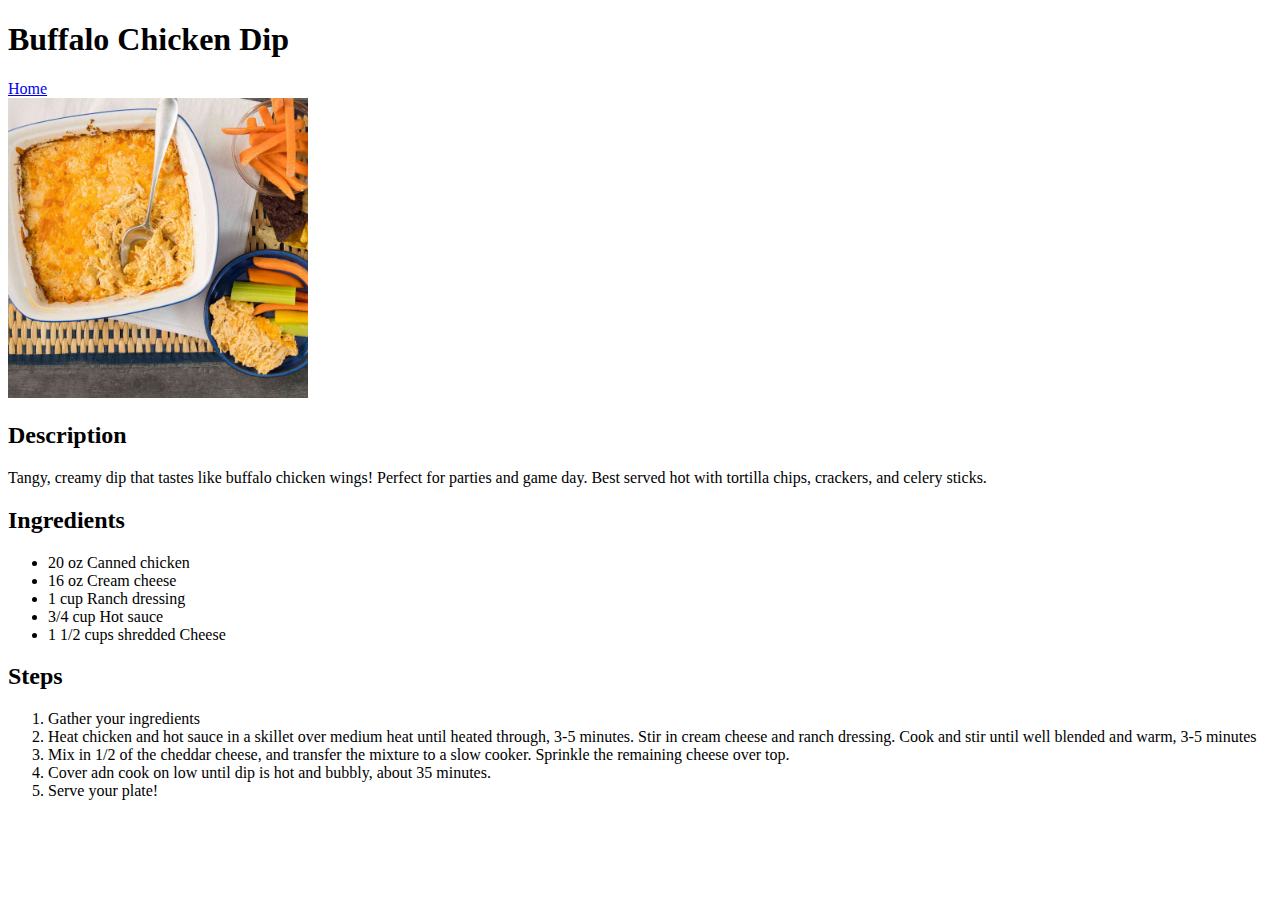
<file: recipes/buffalo-chicken-dip.html>
<!DOCTYPE html>
<html lang="en">
<head>
    <meta charset="UTF-8">
    <meta name="viewport" content="width=device-width, initial-scale=1.0">
    <title>Buffalo Chicken Dip</title>
</head>
<body>
    <h1>Buffalo Chicken Dip</h1>
    <a href="../index.html">Home</a>
    <br>
    <img src="../images/buffalo-chicken-dip.jpg" height="300" widht="300">
    <h2>Description</h2>
    <p>Tangy, creamy dip that tastes like buffalo chicken wings! Perfect for parties and game day. Best served hot with tortilla chips, crackers, and celery sticks.</p>
    <h2>Ingredients</h2>
    <ul>
        <li>20 oz Canned chicken</li>
        <li>16 oz Cream cheese</li>
        <li>1 cup Ranch dressing</li>
        <li>3/4 cup Hot sauce</li>
        <li>1 1/2 cups shredded Cheese</li>
    </ul>
    <h2>Steps</h2>
    <ol>
        <li>Gather your ingredients</li>
        <li>Heat chicken and hot sauce in a skillet over medium heat until heated through, 3-5 minutes. Stir in cream cheese and ranch dressing. Cook and stir until well blended and warm, 3-5 minutes</li>
        <li>Mix in 1/2 of the cheddar cheese, and transfer the mixture to a slow cooker. Sprinkle the remaining cheese over top.</li>
        <li>Cover adn cook on low until dip is hot and bubbly, about 35 minutes.</li>
        <li>Serve your plate!</li>
    </ol>
</body>
</html>
</file>
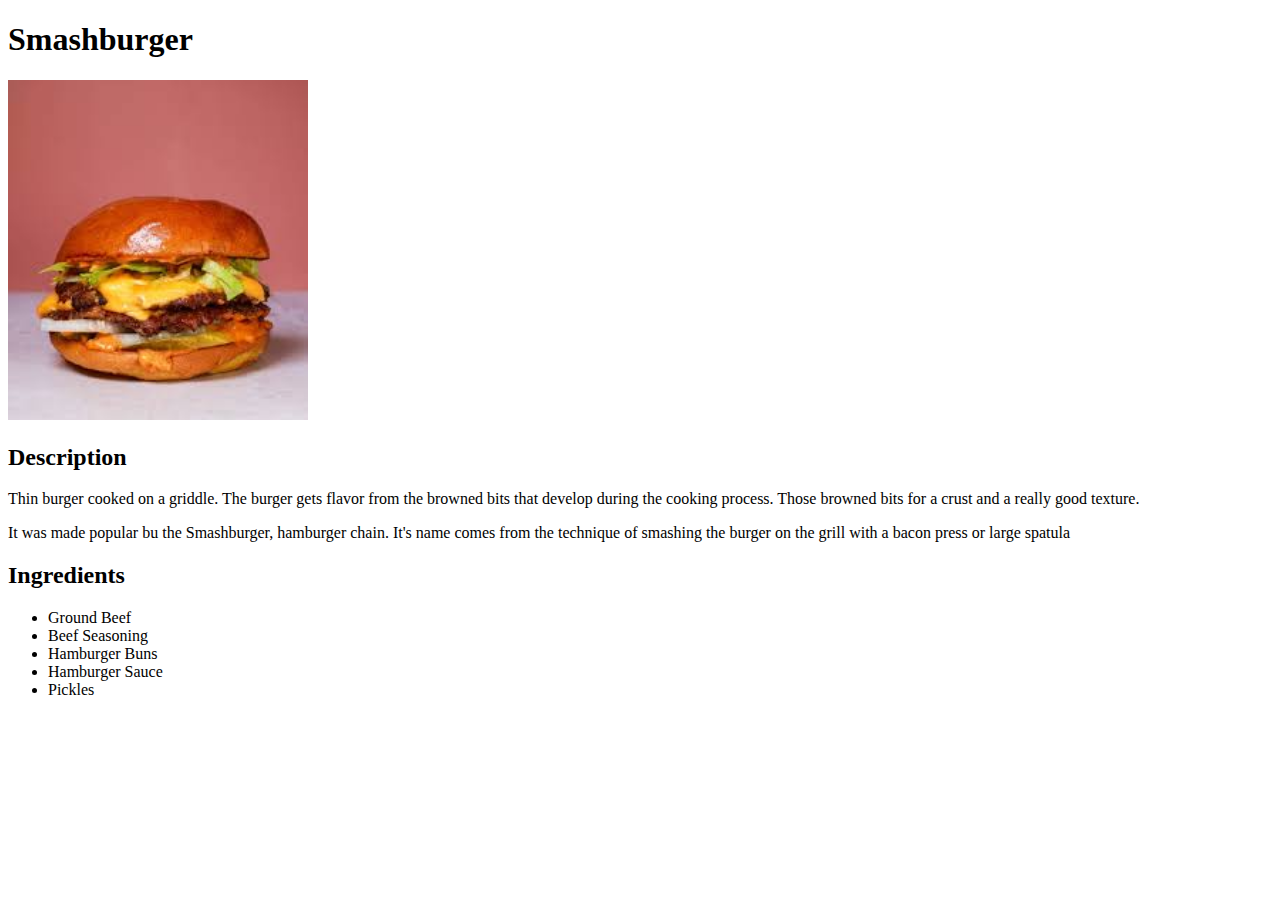
<file: recipes/smashburger.html>
<!DOCTYPE html>
<html lang="en">
<head>
    <meta charset="UTF-8">
    <meta name="viewport" content="width=device-width, initial-scale=1.0">
    <title>Smashburger</title>
</head>
<body>
    <h1>Smashburger</h1>
    <img src="/images/smashburger.jpeg" width="300">
    <h2>Description</h2>
    <p>Thin burger cooked on a griddle. The burger gets flavor from the browned bits that develop during the cooking process. Those browned bits for a crust and a really good texture.</p>
    <p>It was made popular bu the Smashburger, hamburger chain. It's name comes from the technique of smashing the burger on the grill with a bacon press or large spatula</p>
    <h2>Ingredients</h2>
    <ul>
        <li>Ground Beef</li>
        <li>Beef Seasoning</li>
        <li>Hamburger Buns</li>
        <li>Hamburger Sauce</li>
        <li>Pickles</li>
    </ul>
</body>
</html>
</file>
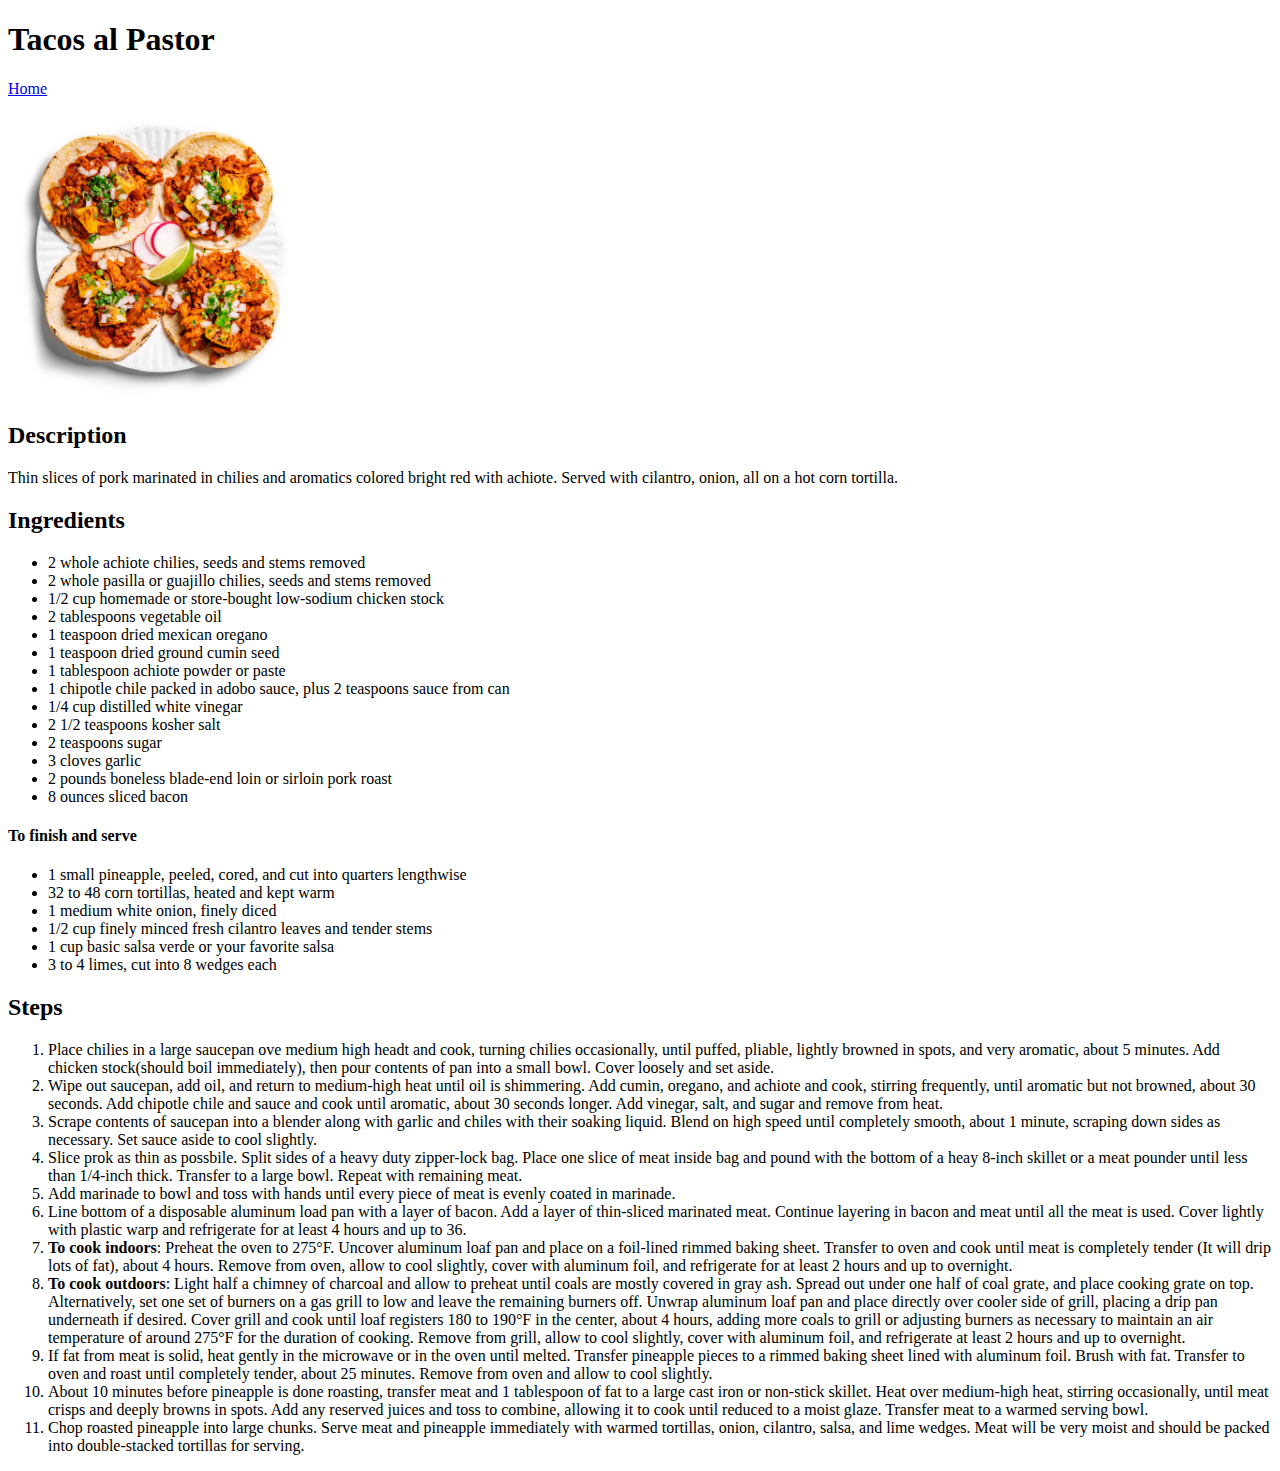
<file: recipes/tacos-al-pastor.html>
<!DOCTYPE html>
<html lang="en">
<head>
    <meta charset="UTF-8">
    <meta name="viewport" content="width=device-width, initial-scale=1.0">
    <title>Tacos</title>
</head>
<body>
    <h1>Tacos al Pastor</h1>
    <a href="../index.html">Home</a>
    <br>
    <img src="../images/tacos-al-pastor.jpg" width="300" height="300">
    <h2>Description</h2>
    <p>Thin slices of pork marinated in chilies and aromatics colored bright red with achiote. Served with cilantro, onion, all on a hot corn tortilla.</p>
    <h2>Ingredients</h2>
    <ul>
        <li>2 whole achiote chilies, seeds and stems removed</li>
        <li>2 whole pasilla or guajillo chilies, seeds and stems removed</li>
        <li>1/2 cup homemade or store-bought low-sodium chicken stock</li>
        <li>2 tablespoons vegetable oil</li>
        <li>1 teaspoon dried mexican oregano</li>
        <li>1 teaspoon dried ground cumin seed</li>
        <li>1 tablespoon achiote powder or paste</li>
        <li>1 chipotle chile packed in adobo sauce, plus 2 teaspoons sauce from can</li>
        <li>1/4 cup distilled white vinegar</li>
        <li>2 1/2 teaspoons kosher salt</li>
        <li>2 teaspoons sugar</li>
        <li>3 cloves garlic</li>
        <li>2 pounds boneless blade-end loin or sirloin pork roast</li>
        <li>8 ounces sliced bacon</li>
    </ul>
    <h4>To finish and serve</h4>
    <ul>
        <li>1 small pineapple, peeled, cored, and cut into quarters lengthwise</li>
        <li>32 to 48 corn tortillas, heated and kept warm</li>
        <li>1 medium white onion, finely diced</li>
        <li>1/2 cup finely minced fresh cilantro leaves and tender stems</li>
        <li>1 cup basic salsa verde or your favorite salsa</li>
        <li>3 to 4 limes, cut into 8 wedges each</li>
    </ul>
    <h2>Steps</h2>
    <ol>
        <li>Place chilies in a large saucepan ove medium high headt and cook, turning chilies occasionally, until puffed, pliable, lightly browned in spots, and very aromatic, about 5 minutes. Add chicken stock(should boil immediately), then pour contents of pan into a small bowl. Cover loosely and set aside.</li>
        <li>Wipe out saucepan, add oil, and return to medium-high heat until oil is shimmering. Add cumin, oregano, and achiote and cook, stirring frequently, until aromatic but not browned, about 30 seconds. Add chipotle chile and sauce and cook until aromatic, about 30 seconds longer. Add vinegar, salt, and sugar and remove from heat.</li>
        <li>Scrape contents of saucepan into a blender along with garlic and chiles with their soaking liquid. Blend on high speed until completely smooth, about 1 minute, scraping down sides as necessary. Set sauce aside to cool slightly.</li>
        <li>Slice prok as thin as possbile. Split sides of a heavy duty zipper-lock bag. Place one slice of meat inside bag and pound with the bottom of a heay 8-inch skillet or a meat pounder until less than 1/4-inch thick. Transfer to a large bowl. Repeat with remaining meat.</li>
        <li>Add marinade to bowl and toss with hands until every piece of meat is evenly coated in marinade.</li>
        <li>Line bottom of a disposable aluminum load pan with a layer of bacon. Add a layer of thin-sliced marinated meat. Continue layering in bacon and meat until all the meat is used. Cover lightly with plastic warp and refrigerate for at least 4 hours and up to 36.</li>
        <li><strong>To cook indoors</strong>: Preheat the oven to 275°F. Uncover aluminum loaf pan and place on a foil-lined rimmed baking sheet. Transfer to oven and cook until meat is completely tender (It will drip lots of fat), about 4 hours. Remove from oven, allow to cool slightly, cover with aluminum foil, and refrigerate for at least 2 hours and up to overnight.</li>
        <li><strong>To cook outdoors</strong>: Light half a chimney of charcoal and allow to preheat until coals are mostly covered in gray ash. Spread out under one half of coal grate, and place cooking grate on top. Alternatively, set one set of burners on a gas grill to low and leave the remaining burners off. Unwrap aluminum loaf pan and place directly over cooler side of grill, placing a drip pan underneath if desired. Cover grill and cook until loaf registers 180 to 190°F in the center, about 4 hours, adding more coals to grill or adjusting burners as necessary to maintain an air temperature of around 275°F for the duration of cooking. Remove from grill, allow to cool slightly, cover with aluminum foil, and refrigerate at least 2 hours and up to overnight.</li>
        <li>If fat from meat is solid, heat gently in the microwave or in the oven until melted. Transfer pineapple pieces to a rimmed baking sheet lined with aluminum foil. Brush with fat. Transfer to oven and roast until completely tender, about 25 minutes. Remove from oven and allow to cool slightly.</li>
        <li>About 10 minutes before pineapple is done roasting, transfer meat and 1 tablespoon of fat to a large cast iron or non-stick skillet. Heat over medium-high heat, stirring occasionally, until meat crisps and deeply browns in spots. Add any reserved juices and toss to combine, allowing it to cook until reduced to a moist glaze. Transfer meat to a warmed serving bowl.</li>
        <li>Chop roasted pineapple into large chunks. Serve meat and pineapple immediately with warmed tortillas, onion, cilantro, salsa, and lime wedges. Meat will be very moist and should be packed into double-stacked tortillas for serving.</li>
    </ol>
</body>
</html>
</file>
